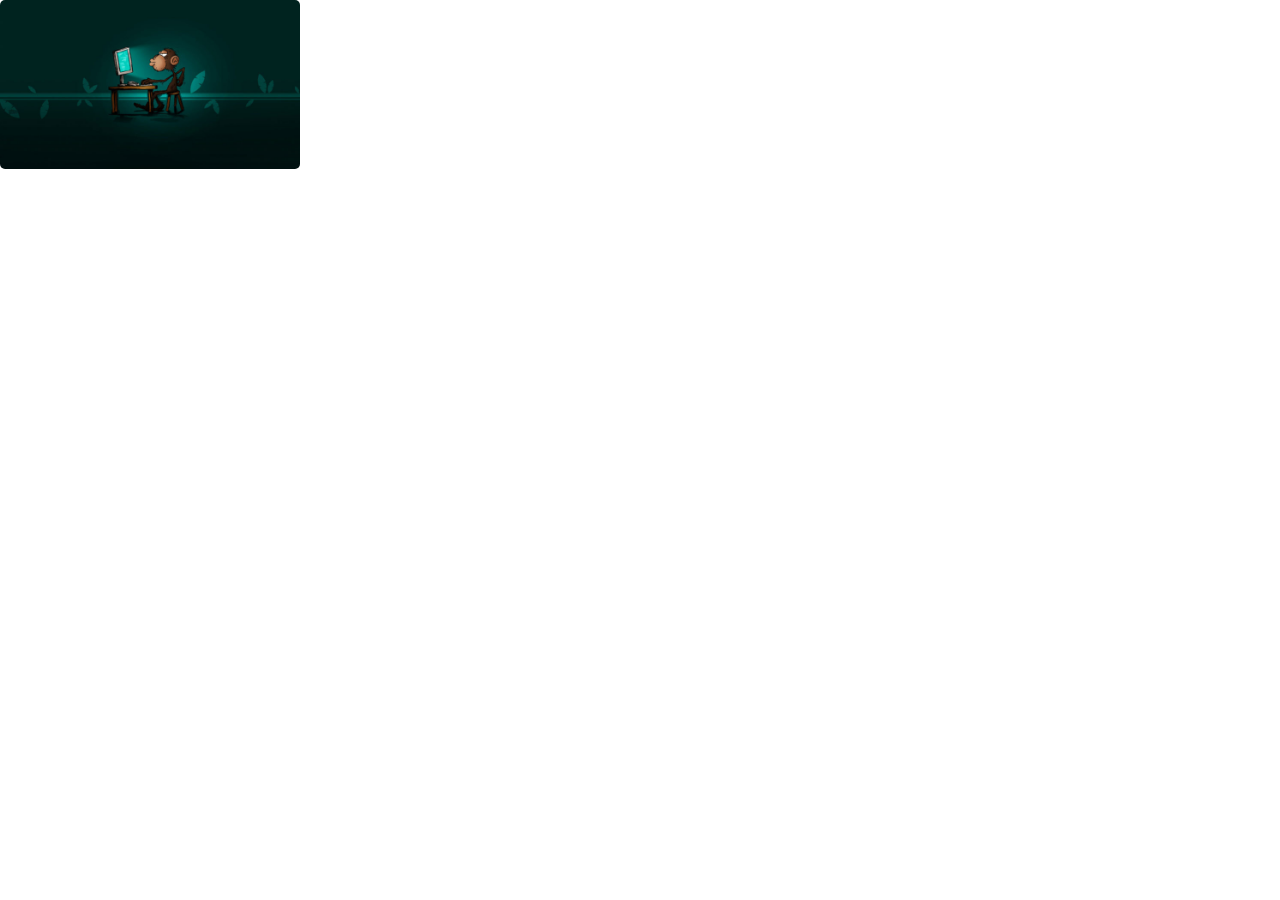
<file: admission.html>
<!DOCTYPE html>
<html lang="en">
<head>
    <meta charset="UTF-8">
    <meta http-equiv="X-UA-Compatible" content="IE=edge">
    <meta name="viewport" content="width=device-width, initial-scale=1.0">
    <link rel="stylesheet" href="style1.css">
    <link rel="stylesheet" href="style2.css">
    <link rel="stylesheet" href="gallery.css">
    <title>ANTPy</title>
</head>
<body>
    <!-- Trigger the Modal -->
<img id="myImg" src="img\programming-wallpaper11-700x394.jpg" alt="Snow" style="width:100%;max-width:300px">

<!-- The Modal -->
<div id="myModal" class="modal">

  <!-- The Close Button -->
  <span class="close">&times;</span>

  <!-- Modal Content (The Image) -->
  <img class="modal-content" id="img01">

  <!-- Modal Caption (Image Text) -->
  <div id="caption"></div>
</div>
<script src="gallery.js"></script>
</body>
</html>
</file>
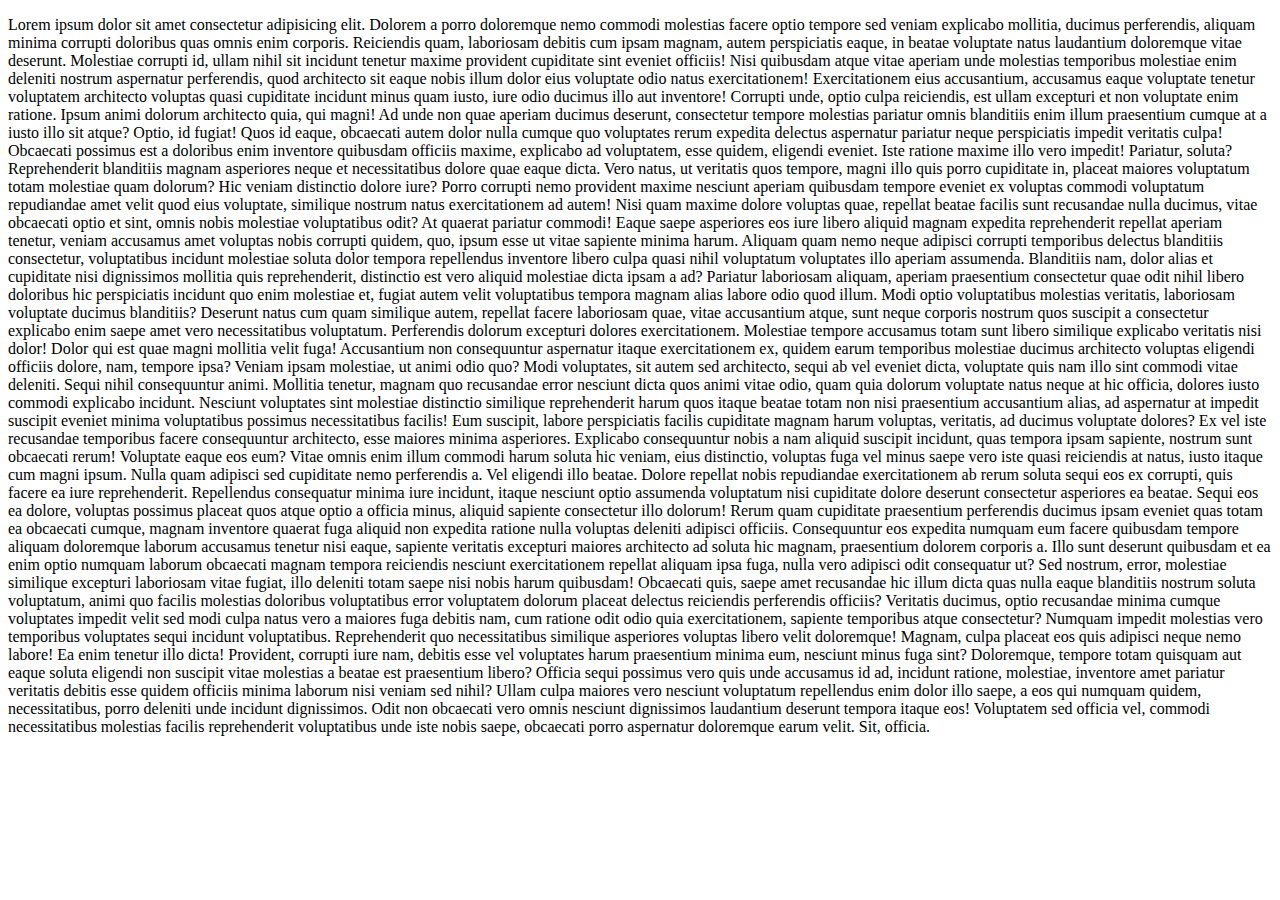
<file: img/admission.html>
<!DOCTYPE html>
<html lang="en" id="admission">
<head>
    <meta charset="UTF-8">
    <meta http-equiv="X-UA-Compatible" content="IE=edge">
    <meta name="viewport" content="width=device-width, initial-scale=1.0">
    <title>Document</title>
</head>
<body>
    <p>
        Lorem ipsum dolor sit amet consectetur adipisicing elit. Dolorem a porro doloremque nemo commodi molestias facere optio tempore sed veniam explicabo mollitia, ducimus perferendis, aliquam minima corrupti doloribus quas omnis enim corporis. Reiciendis quam, laboriosam debitis cum ipsam magnam, autem perspiciatis eaque, in beatae voluptate natus laudantium doloremque vitae deserunt. Molestiae corrupti id, ullam nihil sit incidunt tenetur maxime provident cupiditate sint eveniet officiis! Nisi quibusdam atque vitae aperiam unde molestias temporibus molestiae enim deleniti nostrum aspernatur perferendis, quod architecto sit eaque nobis illum dolor eius voluptate odio natus exercitationem! Exercitationem eius accusantium, accusamus eaque voluptate tenetur voluptatem architecto voluptas quasi cupiditate incidunt minus quam iusto, iure odio ducimus illo aut inventore! Corrupti unde, optio culpa reiciendis, est ullam excepturi et non voluptate enim ratione. Ipsum animi dolorum architecto quia, qui magni! Ad unde non quae aperiam ducimus deserunt, consectetur tempore molestias pariatur omnis blanditiis enim illum praesentium cumque at a iusto illo sit atque? Optio, id fugiat! Quos id eaque, obcaecati autem dolor nulla cumque quo voluptates rerum expedita delectus aspernatur pariatur neque perspiciatis impedit veritatis culpa! Obcaecati possimus est a doloribus enim inventore quibusdam officiis maxime, explicabo ad voluptatem, esse quidem, eligendi eveniet. Iste ratione maxime illo vero impedit! Pariatur, soluta? Reprehenderit blanditiis magnam asperiores neque et necessitatibus dolore quae eaque dicta. Vero natus, ut veritatis quos tempore, magni illo quis porro cupiditate in, placeat maiores voluptatum totam molestiae quam dolorum? Hic veniam distinctio dolore iure? Porro corrupti nemo provident maxime nesciunt aperiam quibusdam tempore eveniet ex voluptas commodi voluptatum repudiandae amet velit quod eius voluptate, similique nostrum natus exercitationem ad autem! Nisi quam maxime dolore voluptas quae, repellat beatae facilis sunt recusandae nulla ducimus, vitae obcaecati optio et sint, omnis nobis molestiae voluptatibus odit? At quaerat pariatur commodi! Eaque saepe asperiores eos iure libero aliquid magnam expedita reprehenderit repellat aperiam tenetur, veniam accusamus amet voluptas nobis corrupti quidem, quo, ipsum esse ut vitae sapiente minima harum. Aliquam quam nemo neque adipisci corrupti temporibus delectus blanditiis consectetur, voluptatibus incidunt molestiae soluta dolor tempora repellendus inventore libero culpa quasi nihil voluptatum voluptates illo aperiam assumenda. Blanditiis nam, dolor alias et cupiditate nisi dignissimos mollitia quis reprehenderit, distinctio est vero aliquid molestiae dicta ipsam a ad? Pariatur laboriosam aliquam, aperiam praesentium consectetur quae odit nihil libero doloribus hic perspiciatis incidunt quo enim molestiae et, fugiat autem velit voluptatibus tempora magnam alias labore odio quod illum. Modi optio voluptatibus molestias veritatis, laboriosam voluptate ducimus blanditiis? Deserunt natus cum quam similique autem, repellat facere laboriosam quae, vitae accusantium atque, sunt neque corporis nostrum quos suscipit a consectetur explicabo enim saepe amet vero necessitatibus voluptatum. Perferendis dolorum excepturi dolores exercitationem. Molestiae tempore accusamus totam sunt libero similique explicabo veritatis nisi dolor! Dolor qui est quae magni mollitia velit fuga! Accusantium non consequuntur aspernatur itaque exercitationem ex, quidem earum temporibus molestiae ducimus architecto voluptas eligendi officiis dolore, nam, tempore ipsa? Veniam ipsam molestiae, ut animi odio quo? Modi voluptates, sit autem sed architecto, sequi ab vel eveniet dicta, voluptate quis nam illo sint commodi vitae deleniti. Sequi nihil consequuntur animi. Mollitia tenetur, magnam quo recusandae error nesciunt dicta quos animi vitae odio, quam quia dolorum voluptate natus neque at hic officia, dolores iusto commodi explicabo incidunt. Nesciunt voluptates sint molestiae distinctio similique reprehenderit harum quos itaque beatae totam non nisi praesentium accusantium alias, ad aspernatur at impedit suscipit eveniet minima voluptatibus possimus necessitatibus facilis! Eum suscipit, labore perspiciatis facilis cupiditate magnam harum voluptas, veritatis, ad ducimus voluptate dolores? Ex vel iste recusandae temporibus facere consequuntur architecto, esse maiores minima asperiores. Explicabo consequuntur nobis a nam aliquid suscipit incidunt, quas tempora ipsam sapiente, nostrum sunt obcaecati rerum! Voluptate eaque eos eum? Vitae omnis enim illum commodi harum soluta hic veniam, eius distinctio, voluptas fuga vel minus saepe vero iste quasi reiciendis at natus, iusto itaque cum magni ipsum. Nulla quam adipisci sed cupiditate nemo perferendis a. Vel eligendi illo beatae. Dolore repellat nobis repudiandae exercitationem ab rerum soluta sequi eos ex corrupti, quis facere ea iure reprehenderit. Repellendus consequatur minima iure incidunt, itaque nesciunt optio assumenda voluptatum nisi cupiditate dolore deserunt consectetur asperiores ea beatae. Sequi eos ea dolore, voluptas possimus placeat quos atque optio a officia minus, aliquid sapiente consectetur illo dolorum! Rerum quam cupiditate praesentium perferendis ducimus ipsam eveniet quas totam ea obcaecati cumque, magnam inventore quaerat fuga aliquid non expedita ratione nulla voluptas deleniti adipisci officiis. Consequuntur eos expedita numquam eum facere quibusdam tempore aliquam doloremque laborum accusamus tenetur nisi eaque, sapiente veritatis excepturi maiores architecto ad soluta hic magnam, praesentium dolorem corporis a. Illo sunt deserunt quibusdam et ea enim optio numquam laborum obcaecati magnam tempora reiciendis nesciunt exercitationem repellat aliquam ipsa fuga, nulla vero adipisci odit consequatur ut? Sed nostrum, error, molestiae similique excepturi laboriosam vitae fugiat, illo deleniti totam saepe nisi nobis harum quibusdam! Obcaecati quis, saepe amet recusandae hic illum dicta quas nulla eaque blanditiis nostrum soluta voluptatum, animi quo facilis molestias doloribus voluptatibus error voluptatem dolorum placeat delectus reiciendis perferendis officiis? Veritatis ducimus, optio recusandae minima cumque voluptates impedit velit sed modi culpa natus vero a maiores fuga debitis nam, cum ratione odit odio quia exercitationem, sapiente temporibus atque consectetur? Numquam impedit molestias vero temporibus voluptates sequi incidunt voluptatibus. Reprehenderit quo necessitatibus similique asperiores voluptas libero velit doloremque! Magnam, culpa placeat eos quis adipisci neque nemo labore! Ea enim tenetur illo dicta! Provident, corrupti iure nam, debitis esse vel voluptates harum praesentium minima eum, nesciunt minus fuga sint? Doloremque, tempore totam quisquam aut eaque soluta eligendi non suscipit vitae molestias a beatae est praesentium libero? Officia sequi possimus vero quis unde accusamus id ad, incidunt ratione, molestiae, inventore amet pariatur veritatis debitis esse quidem officiis minima laborum nisi veniam sed nihil? Ullam culpa maiores vero nesciunt voluptatum repellendus enim dolor illo saepe, a eos qui numquam quidem, necessitatibus, porro deleniti unde incidunt dignissimos. Odit non obcaecati vero omnis nesciunt dignissimos laudantium deserunt tempora itaque eos! Voluptatem sed officia vel, commodi necessitatibus molestias facilis reprehenderit voluptatibus unde iste nobis saepe, obcaecati porro aspernatur doloremque earum velit. Sit, officia.
    </p>
</body>
</html>
</file>
<file: style1.css>
*{
    margin: 0;
    padding: 0;
}
html{
    scroll-behavior: smooth;
}
/* /* .navbar{
    width:96%;
    /* background:#fff; */
     /* background:#fff; 
    position: fixed; */
    /* top:2rem; left:50%; */
    /* top:2rem; left:50%;
    transform: translateX(-50%);
    border-radius: 5rem;
    display: flex;
    align-items: center;
    justify-content: space-between;
    padding:1rem 2rem;
    z-index: 00;
    transition: .2s;
}  */ 
 .navbar{
    display: flex;
    align-items: center;
    justify-content: center;
    position: sticky;
    top: 0;
    cursor: pointer;   
} 
.logo{
    width: 20%;
    display: flex;
    justify-content: center;
    align-items: center;
}
.logo img{
    width: 38%;
    border: 2px solid white;
    border-radius: 197px;
}

.navlist{
width: 100%;
/* background-color:black;  */
display: flex;
align-items: center;
}
.textbig1{
    font-size: 60px;
}
.navlist a{
font-family:Verdana, Geneva, Tahoma, sans-serif;
}
.navlist li{
list-style: none;
padding: 3px 20px;

}
.navlist li a{
    font-size: 20px;
text-decoration: none;
color: white;
}
.navlist li a:hover, .dropdown:hover .dropbtn{
text-decoration: none;
color:gray;
}
.rightnav{
    /* background-color:purple; */
    width: 25%;
    text-align: right;
    padding:0 23px;
}
#search{ 
    padding: 5px;
    font-size: 10px;
    border: 2px solid gray;
    border-radius: 9px;
}
.background{
    width: 100%;
    background: rgba(0, 0, 0,0.7) url('../img/34.jpg');
    background-size: cover;
    background-blend-mode: darken;
}
.firstsection{
    height: 100vh;   
}
.boxmain{
    display: flex;
    justify-content: center;
    align-items: center;
    color: white;
    font-family: 'Segoe UI', Tahoma, Geneva, Verdana, sans-serif;
    max-width: 70%;
    margin: auto;
    height: 70%;
    
}
.firsthalf{
    width: 100%;
    display: flex;
    flex-direction: column;
    justify-content: center;
}
.secondhalf{
width: 30%;
}
.secondhalf img{
width: 130%;
/* padding: 2px; */
/* border: 4px solid; */
border-radius: 10px;
display: block;
margin: auto;
}

/* The dropdown container */
.dropdown {
    float: left;
    
    overflow: hidden;
  }
  
  /* Dropdown button */
  .dropdown .dropbtn a {
    text-decoration: none;
    background-color: none;
    font-size: 20px;
    border: none;
    outline: none;
    /* color: white; */
    padding: 14px 16px;
    /* background-color: inherit; */
    font-family:Verdana, Geneva, Tahoma, sans-serif;
    /* Important for vertical align on mobile phones */
    margin: 0; /* Important for vertical align on mobile phones */
  }
  /* Dropdown content (hidden by default) */
.dropdown-content {
    display: none;
    position: absolute;
    background-color: #f9f9f9;
    min-width: 160px;
    box-shadow: 0px 8px 16px 0px rgba(0,0,0,0.2);
    z-index: 1;
  }
  
  /* Links inside the dropdown */
  .dropdown-content a {
      
    float: none;
    color: black;
    padding: 12px 16px;
    font-family:Verdana, Geneva, Tahoma, sans-serif;
    text-decoration: none;
    display: block;
    text-align: left;
  }
  
  /* Add a grey background color to dropdown links on hover */
  .dropdown-content a:hover {
    background-color: #ddd;
  }
  
  /* Show the dropdown menu on hover */
  .dropdown:hover .dropdown-content {
    display: block;
  }
</file>
<file: style2.css>
@import url('https://fonts.googleapis.com/css2?family=Bebas+Neue&display=swap');
.textbig{
    font-size: 35px;
}
.textsmall{
font-size: 18px;
}
.btn-sm{
    padding: 3px 10px;
    vertical-align: middle;
}
.abouthead{
    font-size: 70px;
    font-family: 'Trebuchet MS', 'Lucida Sans Unicode', 'Lucida Grande', 'Lucida Sans', Arial, sans-serif;
    margin: 90px ;
    text-align: center;
    
    padding-left: 180px;
}
.btn a{
    color: white;
    text-decoration: none;
}
.btn {
    padding: 8px 10px;
    margin: 7px 4px;
    border: 2px solid white;
    border-radius: 8px;
    font-size: 15px;
    background: none;
    color: whitesmoke;
    cursor: pointer;
}
.section{
display: flex;
align-items: center;
justify-content:space-evenly;
max-width: 90%;
margin: auto;
font-family: 'Bebas Neue', cursive;
/* flex-direction: column; */
}
.secleft{
    height: 500px;
display: flex;
align-items: center;
justify-content:space-evenly;
max-width: 70%;
margin: auto;
flex-direction: row-reverse;
}
.paras{
    padding: 0 68px;
}
.sectionsubtag{
    margin: 10px;
    font-family: 'Segoe UI', Tahoma, Geneva, Verdana, sans-serif;
}
/* .contact{
    background-color: gainsboro;
    height: 134vh;
    text-align: center;
    font-size: 60px;
    font-family: 'Bebas Neue', cursive;
} */
.contact{
    background:#333;
  }
  .contact h1{
      font-size: 70px;
    font-family: 'Bebas Neue', cursive;
      color:whitesmoke;
      text-align: center;
  }
  .contact h3{
      font-family: 'Bebas Neue', cursive;
      text-align: center;
      font-size: 40px;
  }
  .contact .row{
    display: flex;
    align-items: center;
    justify-content: center;
    padding:5rem 0;
  }
  
  .contact .row .image img{
    width: 40vw;
    height:110vh;
  }
  
  .contact .row .form-container{
    width:40%;
    font-size: 10px;
    padding-right: 6rem;
  }
  
  .contact .row .form-container input, textarea{
    height:4rem;
    width:100%;
    background:#fff;
    border:none;
    border-radius: 5rem;
    padding:0 1rem;
    margin:1rem 0;
    color:var(--pink);
    font-size: 1.7rem;
    transition: .2s linear;
  }
  
  .contact .row .form-container input:focus, textarea:focus{
    border:.2rem solid var(--pink);
  }
  
  .contact .row .form-container textarea{
    height:20rem;
    border-radius: 1rem;
    padding:1rem; 
    resize: none;
  }
  
  .contact .row .form-container input[type="submit"]{
    width:17rem;
    background:var(--pink);
    color:#fff;
    cursor: pointer;
    font-size: 2rem;
    transition: .2s;
  }
  
  .contact .row .form-container input[type="submit"]:hover{
    background:none;
    color:var(--pink);
    border:.2rem solid var(--pink);
  }
.textcenter{
text-align: center;
padding: 30px;
}
.form{
    max-width:62%;
    margin: 2px auto;
}
.form-input{
    margin: 3px 0;
    width: 100%;
    padding: 12px 3px;
    border: 2px solid gray;
    border-radius: 24px;
    font-size: 15px;
}
.btndark{
    padding: 10px;
    color:black;
    font-size: 35px;
    border: 2px solid black;
    border-radius: 63px;
}
.textfooter{
 text-align: center;
padding: 30px;
font-size: 30px;
font-family: 'Bebas Neue', cursive ;
color: white;
}
.burger{
    display: none;
position: absolute;
cursor: pointer;
right: 9%;
top: 15px;
}
.line{
    width: 53px;
    background-color: white;
    height: 4px;
    margin: 8px 5px;
}
</file>
<file: gallery.css>
/* Style the Image Used toTrigger the Modal */
#myImg {
  border-radius:5px;
  cursor: pointer;
  transition: 0.3s;
}

#myImg:hover {opacity: 0.7;}

/* The Modal (background) */
.modal {
  display: none; /* Hidden by default */
  position: fixed; /* Stay in place */
  z-index: 1; /* Sit on top */
  padding-top: 100px; /* Location of the box */
  left: 0;
  top: 0;
  width: 100%; /* Full width */
  height: 100%; /* Full height */
  overflow: auto; /* Enable scroll if needed */
  background-color: rgb(0,0,0); /* Fallback color */
  background-color: rgba(0,0,0,0.9); /* Black w/ opacity */
}

/* Modal Content (Image) */
.modal-content {
  margin: auto;
  display: block;
  width: 80%;
  max-width: 700px;
}

/* Caption of Modal Image (Image Text) - Same Width as the Image */
#caption {
  margin: auto;
  display: block;
  width: 80%;
  max-width: 700px;
  text-align: center;
  color: #ccc;
  padding: 10px 0;
  height: 150px;
}

/* Add Animation - Zoom in the Modal */
.modal-content, #caption {
  animation-name: zoom;
  animation-duration: 0.6s;
}

@keyframes zoom {
  from {transform:scale(0)}
  to {transform:scale(1)}
}

/* The Close Button */
.close {
  position: absolute;
  top: 15px;
  right: 35px;
  color: #f1f1f1;
  font-size: 40px;
  font-weight: bold;
  transition: 0.3s;
}

.close:hover,
.close:focus {
  color: #bbb;
  text-decoration: none;
  cursor: pointer;
}

/* 100% Image Width on Smaller Screens */
@media only screen and (max-width: 700px){
  .modal-content {
    width: 100%;
  }
}
</file>
